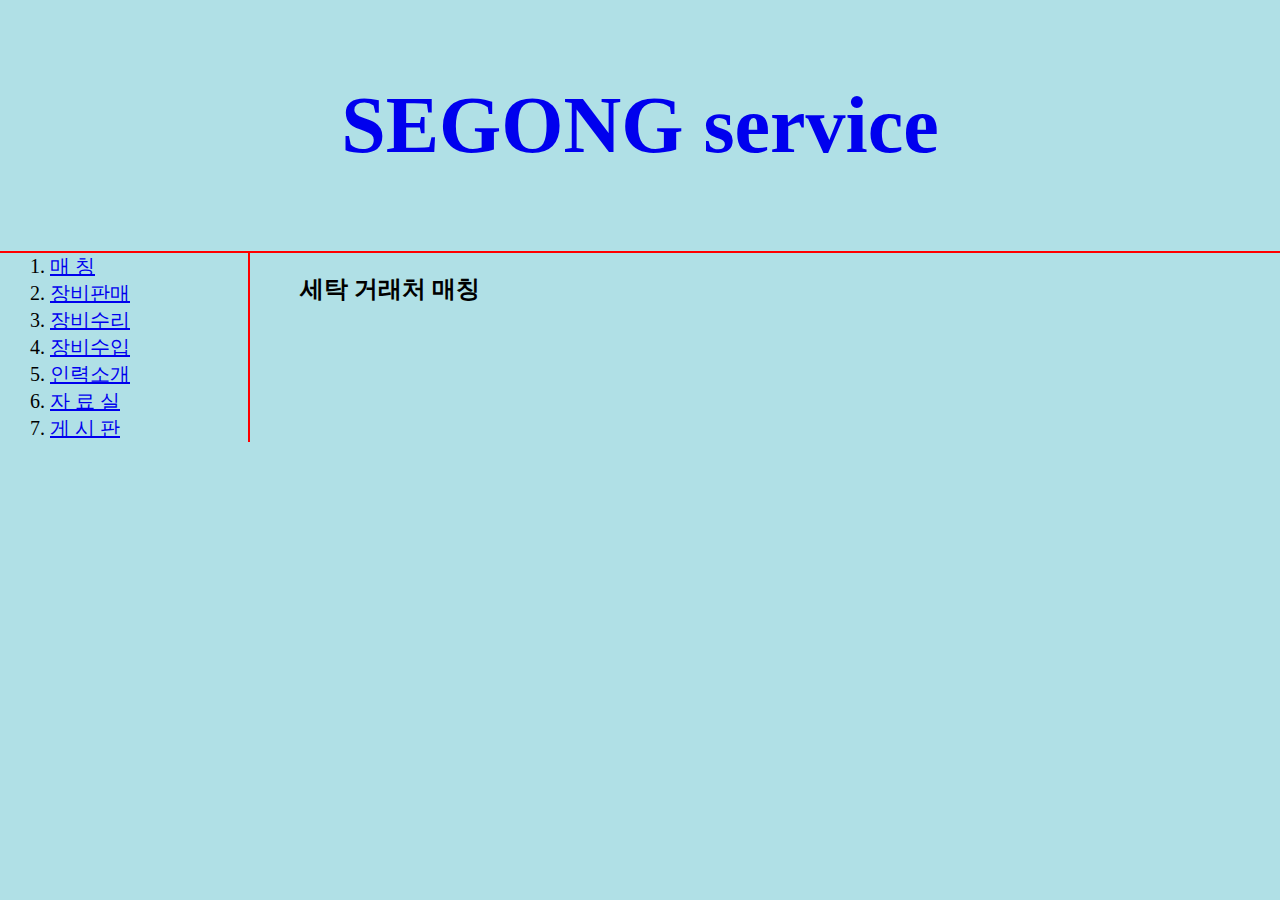
<file: 1.html>
<!DOCTYPE html>
<html>
  <head>
    <meta charset="utf-8">
    <title></title>
    <link rel="stylesheet" href="style.css">

  </head>
  <body>
    <h1><a href="index.html" style="text-decoration:none"> SEGONG service</a></h1>
    <div id="grid">
      <ol>
        <li><a href="1.html" > 매   칭 </a></li>
        <li><a href="2.html" > 장비판매 </a></li>
        <li><a href="3.html" > 장비수리 </a></li>
        <li><a href="4.html" > 장비수입 </a></li>
        <li><a href="5.html" > 인력소개 </a></li>
        <li><a href="6.html" > 자 료 실 </a></li>
        <li><a href="7.html" > 게 시 판 </a></li>
      </ol>
    <div>

  <h2> 세탁 거래처 매칭 </h2>
</div>
</div>
  </body>
</html>
</file>
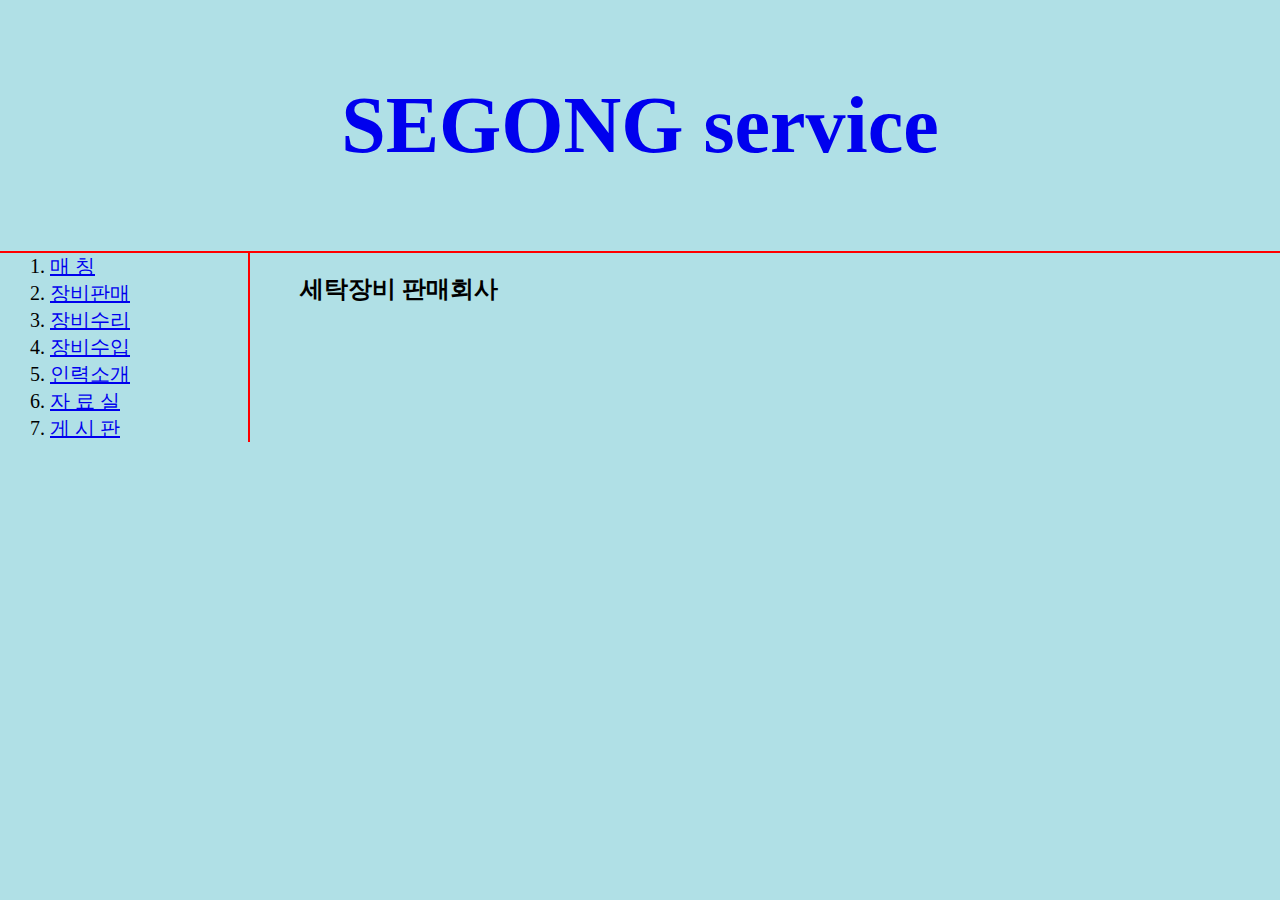
<file: 2.html>
<!DOCTYPE html>
<html>
  <head>
    <meta charset="utf-8">
    <title></title>
    <link rel="stylesheet" href="style.css">

  </head>
  <body>
    <h1><a href="index.html" style="text-decoration:none"> SEGONG service</a></h1>
    <div id="grid">
      <ol>
        <li><a href="1.html" > 매   칭 </a></li>
        <li><a href="2.html" > 장비판매 </a></li>
        <li><a href="3.html" > 장비수리 </a></li>
        <li><a href="4.html" > 장비수입 </a></li>
        <li><a href="5.html" > 인력소개 </a></li>
        <li><a href="6.html" > 자 료 실 </a></li>
        <li><a href="7.html" > 게 시 판 </a></li>
      </ol>
    <div>

  <h2> 세탁장비 판매회사 </h2>
</div>
</div>
  </body>
</html>
</file>
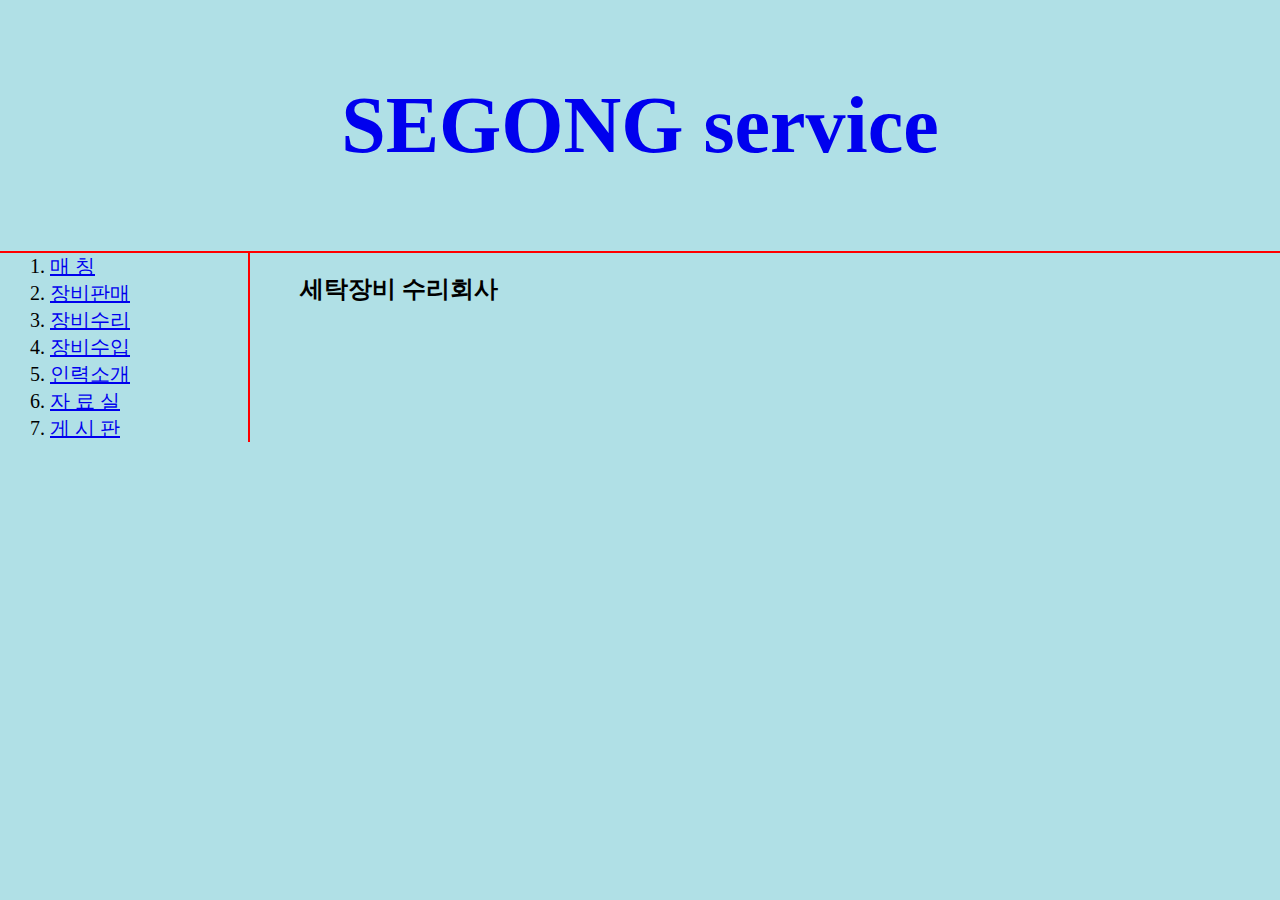
<file: 3.html>
<!DOCTYPE html>
<html>
  <head>
    <meta charset="utf-8">
    <title></title>
    <link rel="stylesheet" href="style.css">

  </head>
  <body>
    <h1><a href="index.html" style="text-decoration:none"> SEGONG service</a></h1>
    <div id="grid">
      <ol>
        <li><a href="1.html" > 매   칭 </a></li>
        <li><a href="2.html" > 장비판매 </a></li>
        <li><a href="3.html" > 장비수리 </a></li>
        <li><a href="4.html" > 장비수입 </a></li>
        <li><a href="5.html" > 인력소개 </a></li>
        <li><a href="6.html" > 자 료 실 </a></li>
        <li><a href="7.html" > 게 시 판 </a></li>
      </ol>
    <div>

  <h2> 세탁장비 수리회사 </h2>
</div>
</div>
  </body>
</html>
</file>
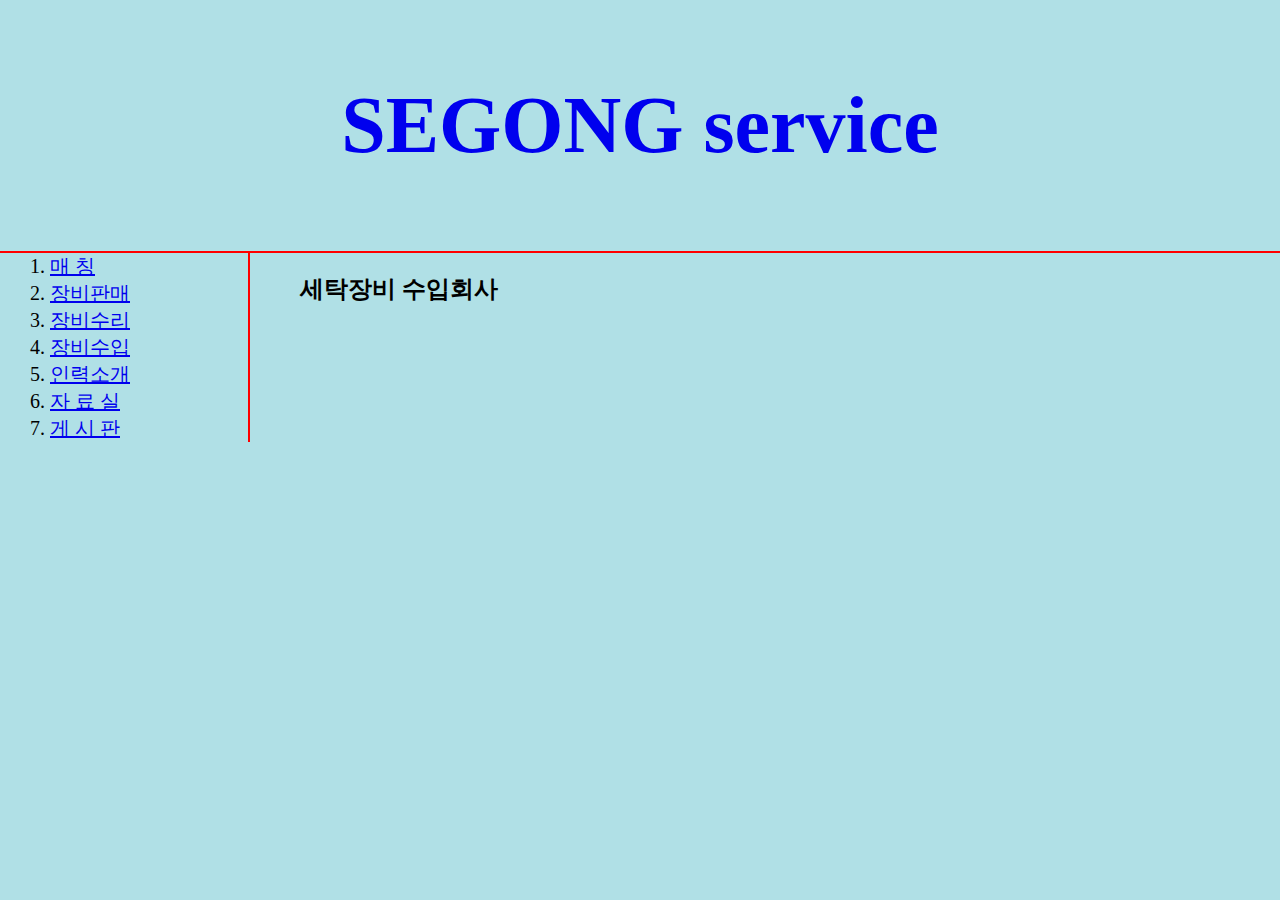
<file: 4.html>
<!DOCTYPE html>
<html>
  <head>
    <meta charset="utf-8">
    <title></title>
    <link rel="stylesheet" href="style.css">

  </head>
  <body>
    <h1><a href="index.html" style="text-decoration:none"> SEGONG service</a></h1>
    <div id="grid">
      <ol>
        <li><a href="1.html" > 매   칭 </a></li>
        <li><a href="2.html" > 장비판매 </a></li>
        <li><a href="3.html" > 장비수리 </a></li>
        <li><a href="4.html" > 장비수입 </a></li>
        <li><a href="5.html" > 인력소개 </a></li>
        <li><a href="6.html" > 자 료 실 </a></li>
        <li><a href="7.html" > 게 시 판 </a></li>
      </ol>
    <div>

  <h2> 세탁장비 수입회사 </h2>
</div>
</div>
  </body>
</html>
</file>
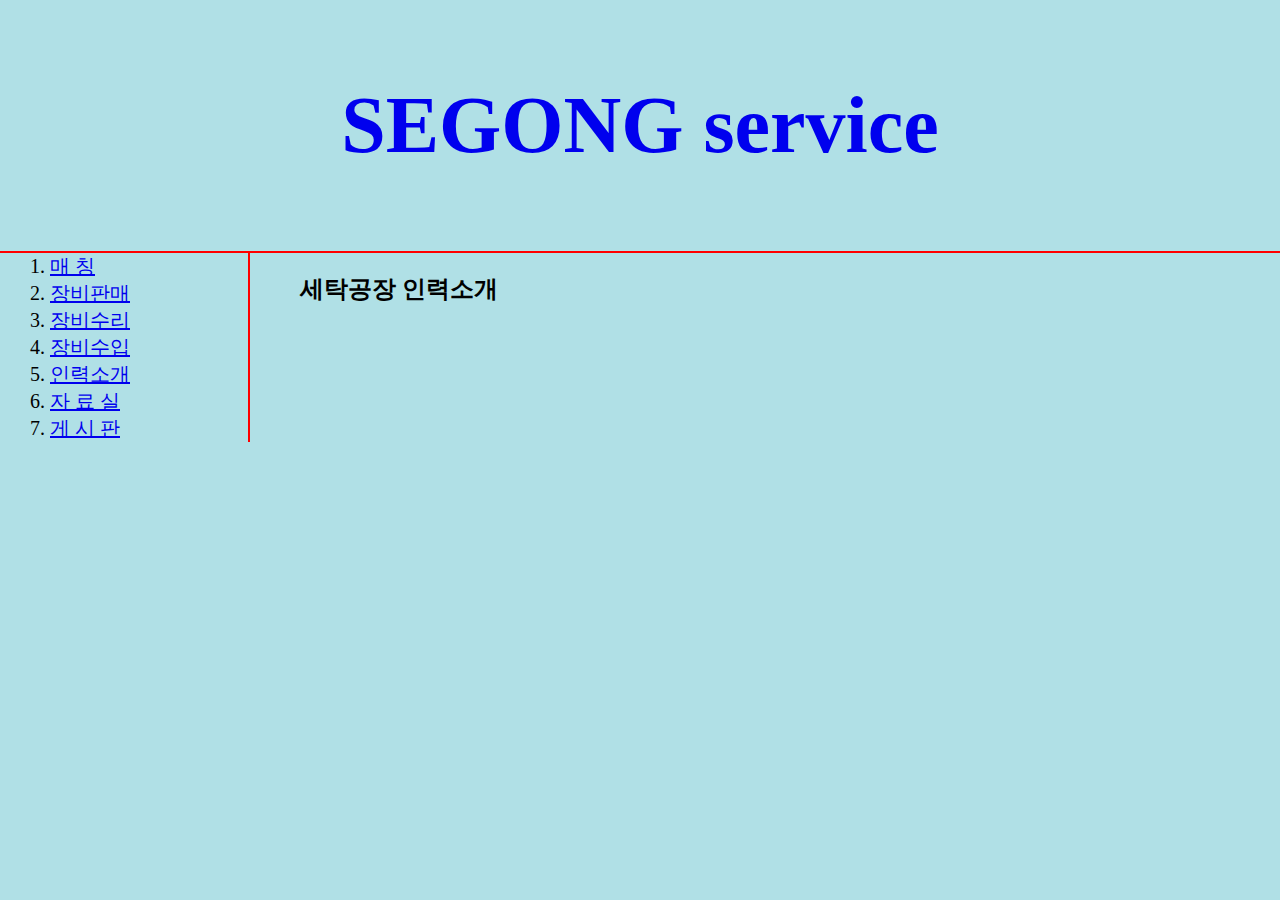
<file: 5.html>
<!DOCTYPE html>
<html>
  <head>
    <meta charset="utf-8">
    <title></title>
    <link rel="stylesheet" href="style.css">

  </head>
  <body>
    <h1><a href="index.html" style="text-decoration:none"> SEGONG service</a></h1>
    <div id="grid">
      <ol>
        <li><a href="1.html" > 매   칭 </a></li>
        <li><a href="2.html" > 장비판매 </a></li>
        <li><a href="3.html" > 장비수리 </a></li>
        <li><a href="4.html" > 장비수입 </a></li>
        <li><a href="5.html" > 인력소개 </a></li>
        <li><a href="6.html" > 자 료 실 </a></li>
        <li><a href="7.html" > 게 시 판 </a></li>
      </ol>
    <div>

  <h2> 세탁공장 인력소개 </h2>
</div>
</div>
  </body>
</html>
</file>
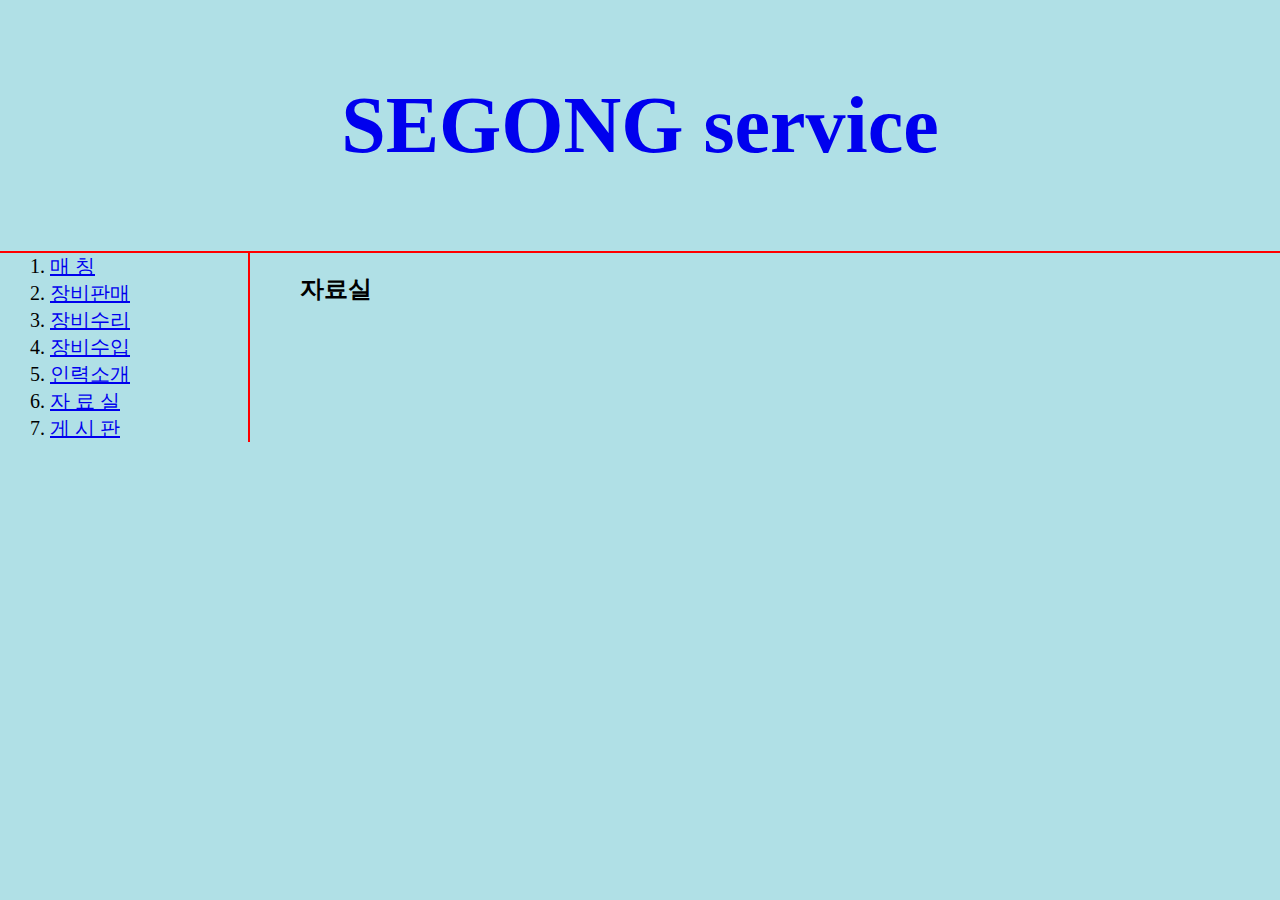
<file: 6.html>
<!DOCTYPE html>
<html>
  <head>
    <meta charset="utf-8">
    <title></title>
    <link rel="stylesheet" href="style.css">

  </head>
  <body>
    <h1><a href="index.html" style="text-decoration:none"> SEGONG service</a></h1>
    <div id="grid">
      <ol>
        <li><a href="1.html" > 매   칭 </a></li>
        <li><a href="2.html" > 장비판매 </a></li>
        <li><a href="3.html" > 장비수리 </a></li>
        <li><a href="4.html" > 장비수입 </a></li>
        <li><a href="5.html" > 인력소개 </a></li>
        <li><a href="6.html" > 자 료 실 </a></li>
        <li><a href="7.html" > 게 시 판 </a></li>
      </ol>
    <div>

  <h2> 자료실 </h2>
</div>
</div>
  </body>
</html>
</file>
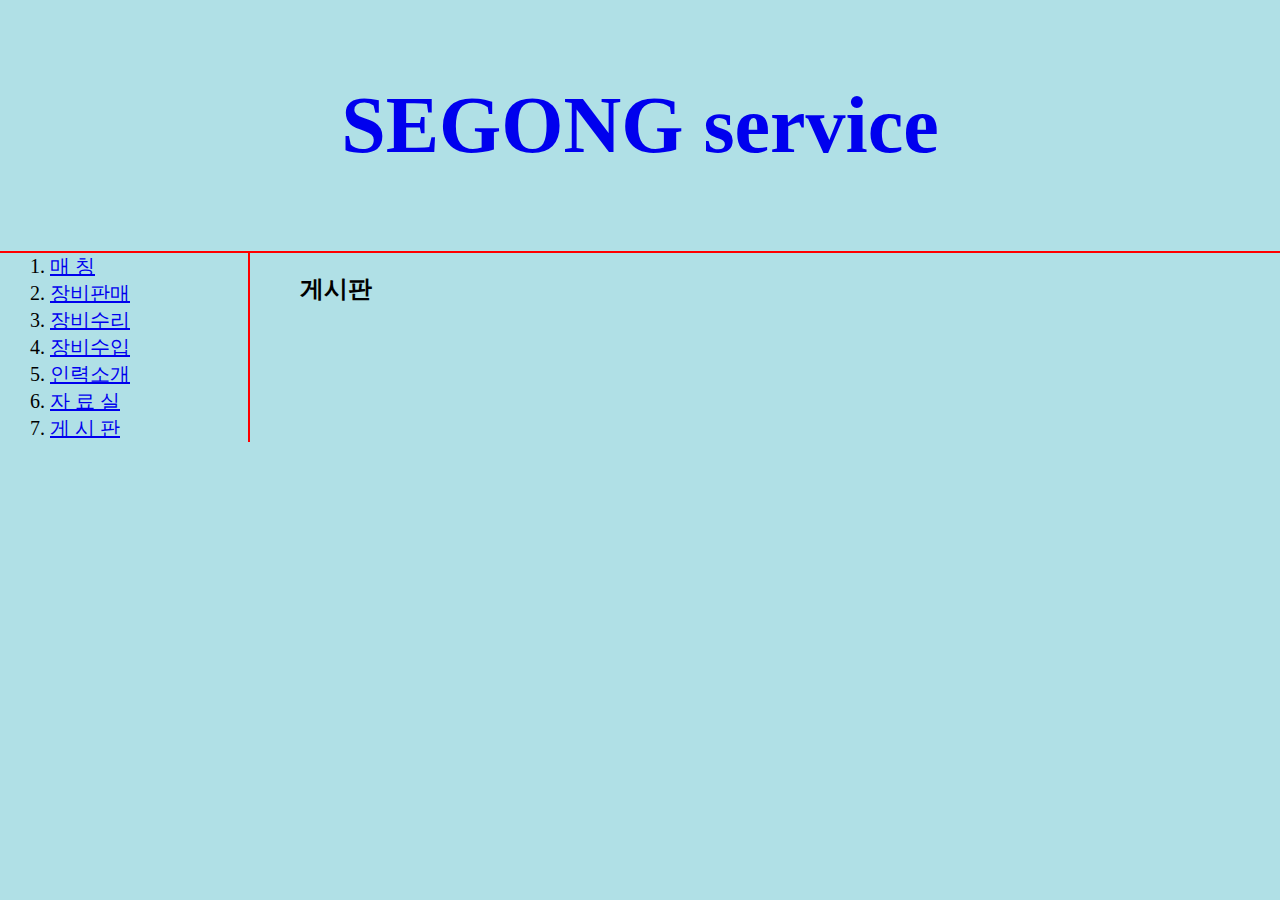
<file: 7.html>
<!DOCTYPE html>
<html>
  <head>
    <meta charset="utf-8">
    <title></title>
    <link rel="stylesheet" href="style.css">

  </head>
  <body>
    <h1><a href="index.html" style="text-decoration:none"> SEGONG service</a></h1>
    <div id="grid">
      <ol>
        <li><a href="1.html" > 매   칭 </a></li>
        <li><a href="2.html" > 장비판매 </a></li>
        <li><a href="3.html" > 장비수리 </a></li>
        <li><a href="4.html" > 장비수입 </a></li>
        <li><a href="5.html" > 인력소개 </a></li>
        <li><a href="6.html" > 자 료 실 </a></li>
        <li><a href="7.html" > 게 시 판 </a></li>
      </ol>
<div>
    <h2> 게시판 </h2>
      </div>
    </div>

  </body>
</html>
</file>
<file: style.css>
body{
  margin: 0px;
  padding: 0px;
}
h1{
  text-align: center;
  border-bottom:2px solid red;
  margin : 0px;
  padding: 80px;
  font-size: 80px;
  color: black;
  text-decoration: none;
}
h2{
margin: 0px;
margin-left: 50px;
padding: 0px;
padding-top: 20px;

}

#grid {
  display: grid;
  grid-template-columns: 250px 1fr;
  margin: 0px;
  margin-left: 0px;
  padding: 0px;
  padding-top: 0px;

}
#grid ol{
  border-right: 2px solid red;
  margin: 0px;
  margin-left: 50px;
  padding: 0px;
  padding-left: 0px;
  font-size: 20px;
}
html{
  background-color: powderblue;
}
</file>
